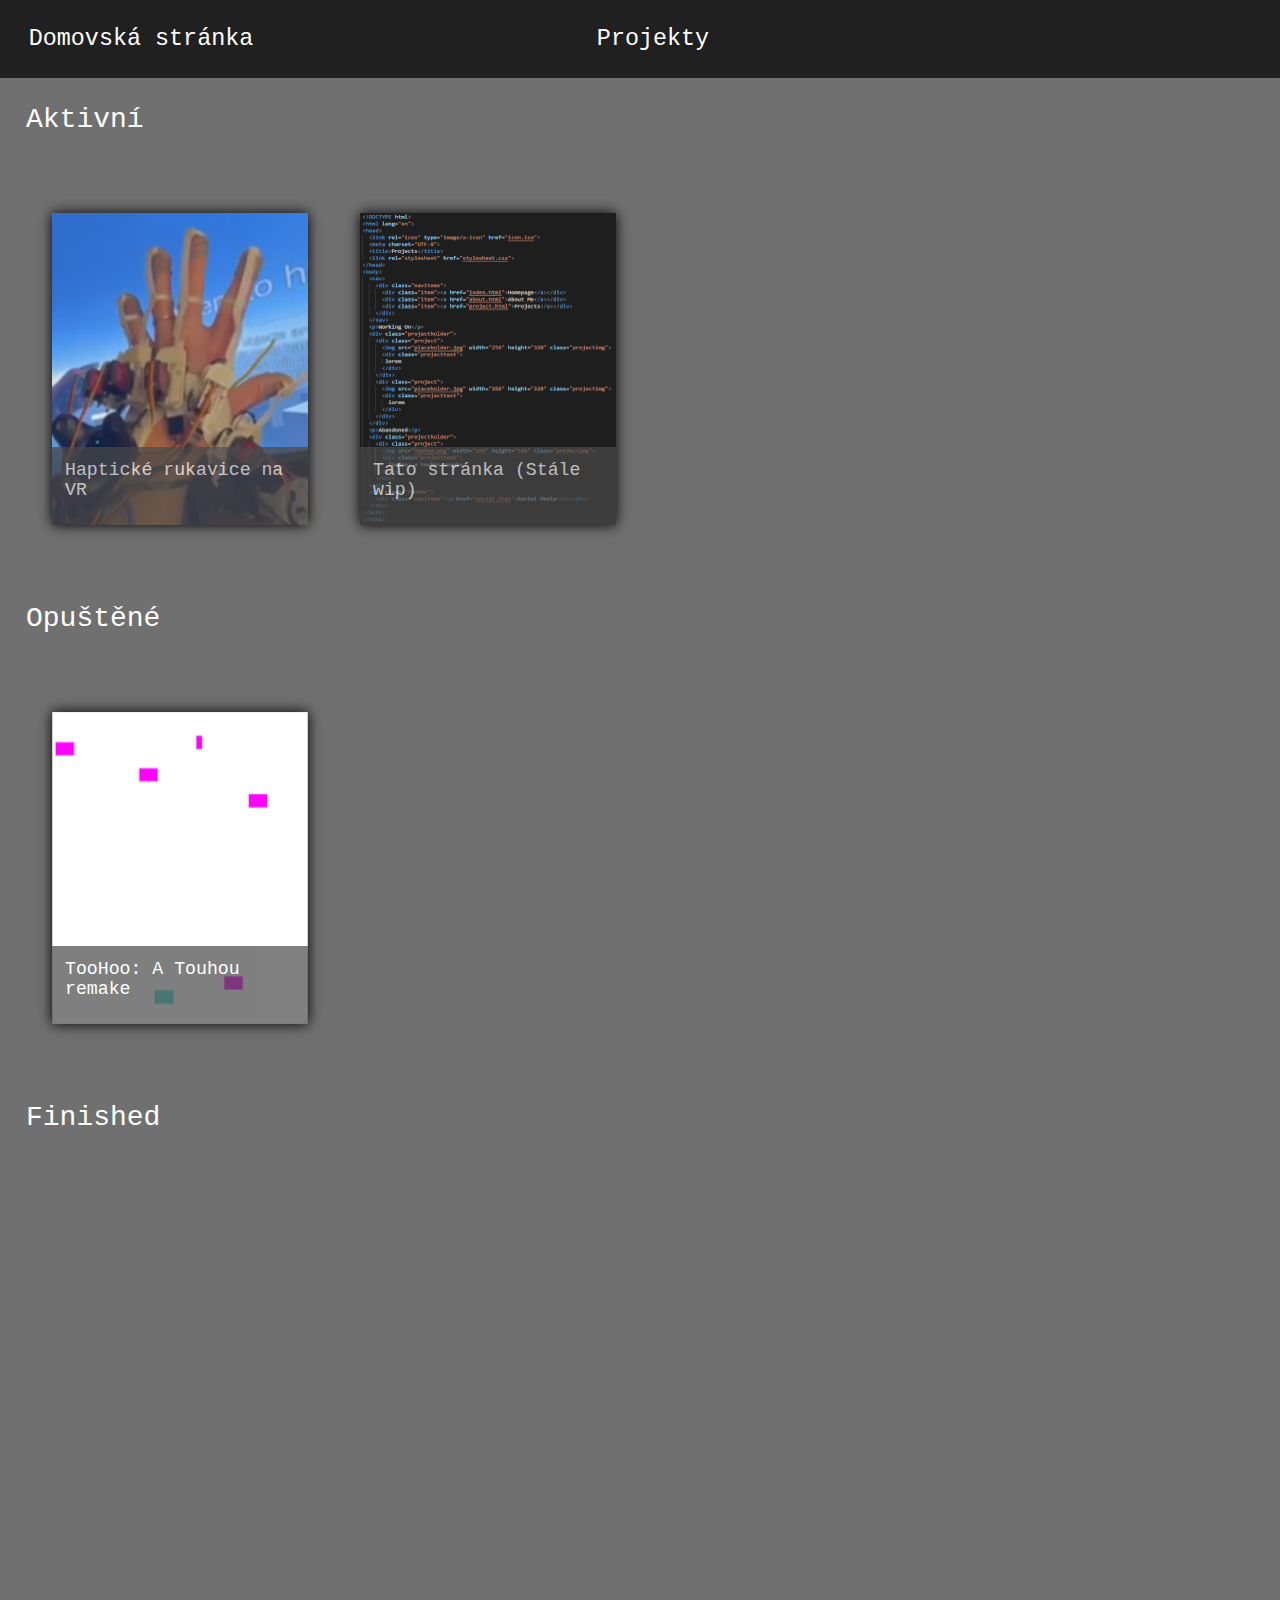
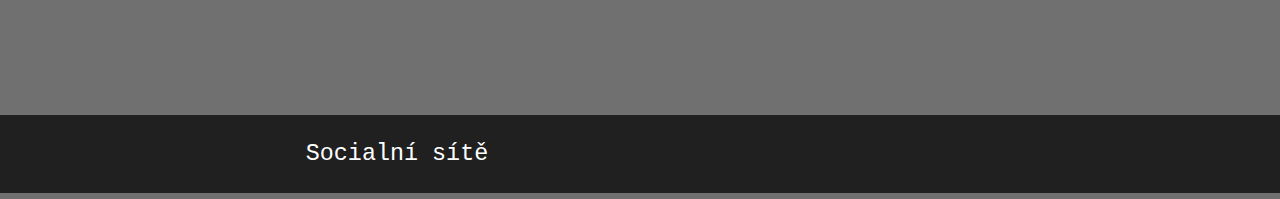
<file: project.html>
<!DOCTYPE html>
<meta name="author" content="David Zer0x Faltýnek">
<meta name="description" content="Personal website">
<meta name="viewport" content="width=device-width, initial-scale=1.0">
<!--Feel free to take any part of my code, just please credit me >_< -->
<html lang="cz">
<head>
    <link rel="icon" href="img/favicon.ico">
    <meta charset="UTF-8">
    <title>Projekty</title>
    <link rel="stylesheet" href="stylesheet.css">
</head>
<body>
<nav>
    <div class="NavItems">
        <div class="Item"><a href="index.html">Domovská stránka</a></div>
        <div class="Item" id="EmptyDiv"></div>
        <div class="Item"><a href="project.html">Projekty</a></div>
    </div>
</nav>
<p>Aktivní</p>
<div class="ProjectHolder">
    <div class="Project"><a href="https://github.com/LucidVR/lucidgloves/tree/proto5">
        <img src="img/glove.png" class="ProjectImg">
        <!--Image from discord user Lyran on the LucidVR server-->
        <div class="ProjectText">
            Haptické rukavice na VR
        </div>
    </a></div>
    <div class="Project"><a href="https://github.com/Zer0xCzk/Webpage">
        <img src="img/website.png" class="ProjectImg">
        <div class="ProjectText">
            Tato stránka (Stále wip)
        </div>
    </a></div>
</div>
<p>Opuštěné</p>
<div class="ProjectHolder">
    <div class="Project"><a href="https://github.com/Zer0xCzk/TooHoo-Revival">
        <img src="img/toohoo.png" class="ProjectImg">
        <div class="ProjectText">
            TooHoo: A Touhou remake
        </div>
    </a></div>
</div>
<p>Finished</p>
<div class-"ProjectHolder" id="SmallPageBottom">
	<div class="Project">
	<iframe src="https://itch.io/embed/2020318?bg_color=747474&amp;fg_color=222222&amp;link_color=fa5c5c&amp;border_color=656565" width="552" height="167" frameborder="0"><a href="https://zeroxczk.itch.io/moons-madness">Moon's madness by ZeroxCzk</a></iframe>
	</div>
</div>
	<div class="Footer" style="position: static;">
    <div class="NavItems">
        <div class="Item" id="EmptyDiv"></div>
        <div class="Item"><a href="social.html">Socialní sítě</a></div>
        <div class="Item" id="EmptyDiv"></div>
    </div>
</div>
</body>
</html>
</file>
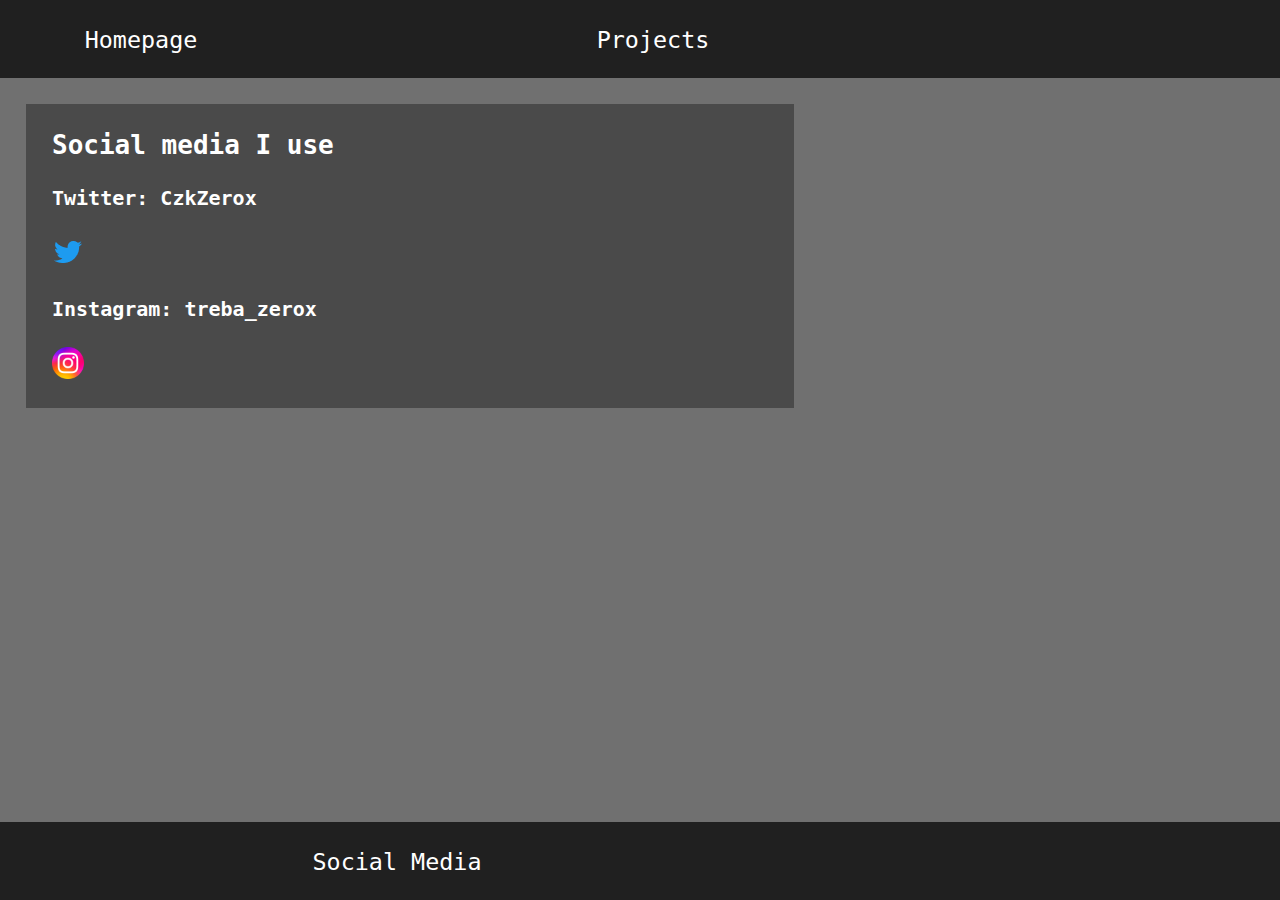
<file: social.html>
<!DOCTYPE html>
<meta name="author" content="David Zer0x Faltýnek">
<meta name="description" content="Personal website"
<meta name="viewport" content="width=device-width, initial-scale=1.0">
<!--Feel free to take any part of my code, just please credit me >_< -->
<html lang="en">
<head>
    <link rel="Icon" href="img/favicon.ico">
    <meta charset="UTF-8">
    <title>Social Media</title>
    <link rel="stylesheet" href="stylesheet.css">
</head>
<body>
<nav>
    <div class="NavItems">
        <div class="Item"><a href="index.html">Homepage</a></div>
        <div class="Item" id="EmptyDiv"></div>
        <div class="Item"><a href="project.html">Projects</a></div>
    </div>
</nav>
<div class="TextBox">
    <h1>Social media I use</h1>
    <div class="SocialHolder">
        <h2>Twitter: CzkZerox</h2>
        <a href="https://twitter.com/CzkZerox"><img src="img/twitter.ico" class="Icon"></a>
    </div>
    <div class="SocialHolder">
        <h2>Instagram: treba_zerox</h2>
        <a href="https://www.instagram.com/treba_zerox/"><img src="img/insta.ico" class="Icon"></a>
    </div>
</div>
<div class="Footer" style="position: fixed;">
    <div class="NavItems">
        <div class="Item" id="EmptyDiv"></div>
        <div class="Item"><a href="social.html">Social Media</a></div>
        <div class="Item" id="EmptyDiv"></div>
    </div>
</div>
</body>
</html>
</file>
<file: stylesheet.css>
* {
    margin: 0;
    background-color: rgba(112, 112, 112, 1);
    color: white;
    font-family: monospace;
}

body {
    min-height: 100vh;
    min-width: 100vw;
}

a {
    background-color: inherit;
    color: white;
    text-decoration: none;
}

a:hover {
    color: gray;
}

img {
    margin: 2rem;
    background-color: transparent;
}

h1 {
    margin-top: 2rem;
    padding: 2rem;
    background-color: inherit;
    color: inherit;
}

h2 {
    background-color: inherit;
    color: inherit;
    font-size: 20px;
    margin-left: 2rem;
}

p {
    padding: 2rem;
    background-color: inherit;
    color: inherit;
    font-size: 28px;
}

nav, .Footer {
    display: flex;
    background-color: rgba(32, 32, 32, 1);
    height: 6rem;
    width: 100%;
    color: white;
    align-items: center;
    justify-content: space-between;
    z-index: 20;
}

nav {
    position: sticky;
    top: 0;
    left: 0;
}

.Footer {
    position: fixed;
    bottom: 0;
    left: 0;
}

.NavItems {
    display: flex;
    background-color: rgba(32, 32, 32, 1);
    height: 2rem;
    width: 60%;
    align-content: center;
    margin: 1rem;
}

.Item {
    display: flex;
    background-color: rgba(32, 32, 32, 1);
    width: 100%;
    color: white;
    justify-content: space-around;
    font-size: 1.8rem;
}

.TextBox {
    background-color: rgba(74, 74, 74, 1);
    width: 60%;
    height: 80%;
    margin-left: 2rem;
}

.Text {
    background-color: rgba(74, 74, 74, 1);
    color: white;
}

.Images {
    display: flex;
    flex-direction: row;
}

.ProjectHolder {
    display: flex;
    margin: 2rem;
    flex-direction: row;
    height: 28rem;
}

.Project {
    margin: 2rem;
    position: relative;
    height: 20rem;
    width: 256px;
}

.Project:hover {
    height: 22rem;
    width: 288px;
}

.ProjectText {
    background-color: rgba(74, 74, 74, 1);
    opacity: 0.7;
    position: absolute;
    top: 90%;
    left: 0;
    width: 95%;
    height: 25%;
    color: white;
    padding-top: 1rem;
    padding-left: 1rem;
    align-items: center;
    justify-content: center;
    font-size: 1.4rem;
}

.ProjectImg {
    margin: 0;
    box-shadow: 0 0 1rem black;
    height: 120%;
    width: 100%;
}

.SocialHolder {
    width: 100%;
    height: 10%;
    flex-direction: column;
    background-color: inherit;
    color: inherit;
}

.Icon {
    width: 32px;
    height: 32px;
}

.Icon:hover {
    width: 3rem;
    height: 3rem;
}

#EmptyDiv {
    content: none;
}

#SmallPageBottom {
    margin-bottom: 30vh;
}

#SmallImg {
    width: 256px;
    height: 320px;
}

#BigImg {
    width: 640px;
    height: 320px;
}

#Decorated {
    text-decoration: underline;
}
</file>
